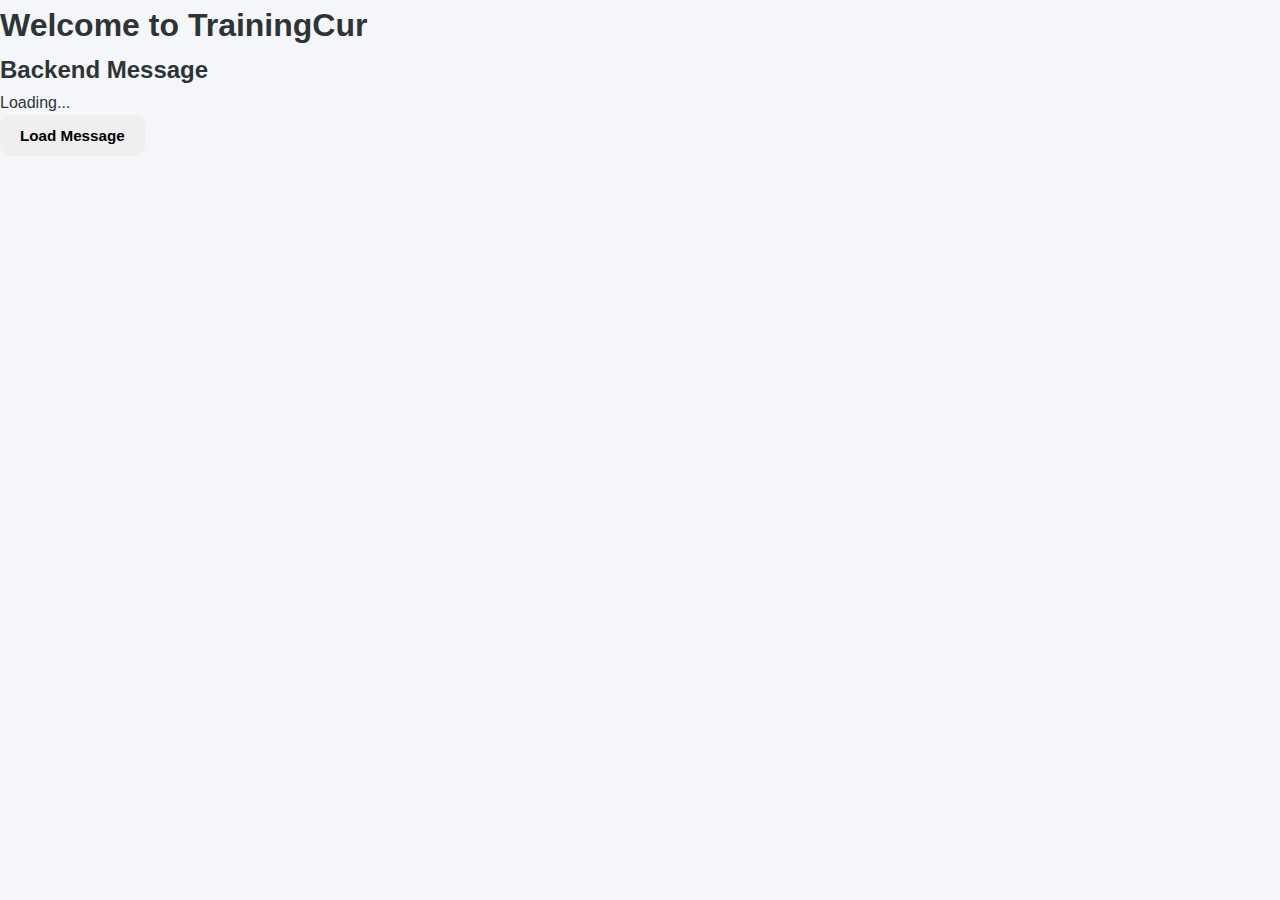
<file: templates/index.html>
<!DOCTYPE html>
<html lang="en">
<head>
    <meta charset="UTF-8">
    <meta name="viewport" content="width=device-width, initial-scale=1.0">
    <title>TrainingCur App</title>
    <link rel="stylesheet" href="/static/style.css">
</head>
<body>
    <div class="container">
        <header>
            <h1>Welcome to TrainingCur</h1>
        </header>
        
        <main>
            <div class="card">
                <h2>Backend Message</h2>
                <p id="message" class="message">Loading...</p>
                <button id="loadBtn" class="btn">Load Message</button>
            </div>
        </main>
    </div>
    
    <script src="/static/app.js"></script>
</body>
</html>
</file>
<file: static/style.css>
/* ========================================
   StockFolio - Classic Clean Design
   ======================================== */

/* --- Reset & Base --- */
* {
    margin: 0;
    padding: 0;
    box-sizing: border-box;
}

body {
    font-family: -apple-system, BlinkMacSystemFont, 'Segoe UI', Roboto, Oxygen, Ubuntu, Cantarell, sans-serif;
    background: #f5f6fa;
    color: #2d3436;
    min-height: 100vh;
    display: flex;
    flex-direction: column;
    line-height: 1.6;
}

a {
    color: #2563eb;
    text-decoration: none;
}

a:hover {
    text-decoration: underline;
}

/* --- Navbar --- */
.navbar {
    background: #ffffff;
    box-shadow: 0 1px 4px rgba(0, 0, 0, 0.06);
    position: sticky;
    top: 0;
    z-index: 100;
}

.nav-container {
    max-width: 1200px;
    margin: 0 auto;
    padding: 0 24px;
    display: flex;
    align-items: center;
    justify-content: space-between;
    height: 60px;
}

.nav-logo {
    font-size: 1.4rem;
    font-weight: 700;
    color: #2563eb;
    text-decoration: none;
    letter-spacing: -0.5px;
}

.nav-logo:hover {
    text-decoration: none;
    opacity: 0.85;
}

.nav-links {
    display: flex;
    align-items: center;
    gap: 20px;
}

.nav-greeting {
    color: #636e72;
    font-size: 0.9rem;
}

.nav-link {
    color: #2d3436;
    font-size: 0.9rem;
    font-weight: 500;
    text-decoration: none;
    padding: 6px 12px;
    border-radius: 8px;
    transition: background 0.2s;
}

.nav-link:hover {
    background: #f0f0f0;
    text-decoration: none;
}

.nav-logout {
    color: #e74c3c;
}

/* --- Main Content --- */
.main-content {
    flex: 1;
    max-width: 1200px;
    width: 100%;
    margin: 0 auto;
    padding: 32px 24px;
}

/* --- Footer --- */
.footer {
    background: #ffffff;
    border-top: 1px solid #e8e8e8;
    padding: 20px 0;
    margin-top: auto;
}

.footer-container {
    max-width: 1200px;
    margin: 0 auto;
    padding: 0 24px;
    text-align: center;
    color: #b2bec3;
    font-size: 0.85rem;
}

/* --- Flash Messages --- */
.flash-message {
    background: #dfe6e9;
    color: #2d3436;
    padding: 12px 20px;
    border-radius: 10px;
    margin-bottom: 24px;
    font-size: 0.95rem;
    border-left: 4px solid #2563eb;
}

.flash-error {
    background: #ffeef0;
    border-left-color: #e74c3c;
    color: #c0392b;
}

/* --- Buttons --- */
.btn {
    display: inline-block;
    padding: 10px 20px;
    border: none;
    border-radius: 10px;
    font-size: 0.95rem;
    font-weight: 600;
    cursor: pointer;
    transition: all 0.2s ease;
    text-align: center;
    text-decoration: none;
    line-height: 1.4;
}

.btn:hover {
    text-decoration: none;
    transform: translateY(-1px);
}

.btn:active {
    transform: translateY(0);
}

.btn-primary {
    background: #2563eb;
    color: #ffffff;
    box-shadow: 0 2px 8px rgba(37, 99, 235, 0.2);
}

.btn-primary:hover {
    background: #1d4ed8;
    box-shadow: 0 4px 12px rgba(37, 99, 235, 0.3);
}

.btn-secondary {
    background: #e8e8e8;
    color: #2d3436;
}

.btn-secondary:hover {
    background: #d0d0d0;
}

.btn-danger {
    background: #fee2e2;
    color: #dc2626;
}

.btn-danger:hover {
    background: #fecaca;
}

.btn-full {
    width: 100%;
}

.btn-large {
    padding: 14px 32px;
    font-size: 1.05rem;
}

.btn-small {
    padding: 6px 14px;
    font-size: 0.8rem;
}

/* --- Hero (Landing Page) --- */
.hero {
    text-align: center;
    padding: 80px 20px 60px;
}

.hero h1 {
    font-size: 2.8rem;
    font-weight: 800;
    color: #1a1a2e;
    line-height: 1.2;
    margin-bottom: 20px;
    letter-spacing: -1px;
}

.hero-subtitle {
    font-size: 1.15rem;
    color: #636e72;
    max-width: 520px;
    margin: 0 auto 36px;
    line-height: 1.7;
}

.hero-buttons {
    display: flex;
    gap: 16px;
    justify-content: center;
    flex-wrap: wrap;
}

/* --- Features (Landing Page) --- */
.features {
    padding: 20px 0 60px;
}

.features-grid {
    display: grid;
    grid-template-columns: repeat(auto-fit, minmax(260px, 1fr));
    gap: 24px;
}

.feature-card {
    background: #ffffff;
    border-radius: 14px;
    padding: 32px 28px;
    text-align: center;
    box-shadow: 0 2px 8px rgba(0, 0, 0, 0.06);
    transition: transform 0.2s, box-shadow 0.2s;
}

.feature-card:hover {
    transform: translateY(-3px);
    box-shadow: 0 6px 20px rgba(0, 0, 0, 0.1);
}

.feature-icon {
    font-size: 2.5rem;
    margin-bottom: 16px;
}

.feature-card h3 {
    font-size: 1.15rem;
    color: #1a1a2e;
    margin-bottom: 10px;
}

.feature-card p {
    color: #636e72;
    font-size: 0.95rem;
    line-height: 1.6;
}

/* --- Auth Pages (Login / Register) --- */
.auth-container {
    display: flex;
    justify-content: center;
    align-items: center;
    min-height: calc(100vh - 200px);
    padding: 40px 20px;
}

.auth-card {
    background: #ffffff;
    border-radius: 16px;
    padding: 40px;
    width: 100%;
    max-width: 420px;
    box-shadow: 0 4px 16px rgba(0, 0, 0, 0.08);
}

.auth-card h2 {
    font-size: 1.6rem;
    color: #1a1a2e;
    margin-bottom: 6px;
}

.auth-subtitle {
    color: #636e72;
    margin-bottom: 28px;
    font-size: 0.95rem;
}

.auth-form .form-group {
    margin-bottom: 18px;
}

.auth-footer {
    text-align: center;
    margin-top: 24px;
    font-size: 0.9rem;
    color: #636e72;
}

/* --- Form Elements --- */
.form-group {
    margin-bottom: 16px;
}

.form-group label {
    display: block;
    font-size: 0.85rem;
    font-weight: 600;
    color: #4a4a4a;
    margin-bottom: 6px;
}

.form-group input,
.form-group select,
.form-group textarea {
    width: 100%;
    padding: 10px 14px;
    border: 1.5px solid #ddd;
    border-radius: 10px;
    font-size: 0.95rem;
    font-family: inherit;
    color: #2d3436;
    background: #fafafa;
    transition: border-color 0.2s, box-shadow 0.2s;
}

.form-group input:focus,
.form-group select:focus,
.form-group textarea:focus {
    outline: none;
    border-color: #2563eb;
    box-shadow: 0 0 0 3px rgba(37, 99, 235, 0.1);
    background: #ffffff;
}

.form-group input::placeholder {
    color: #b2bec3;
}

.form-error {
    background: #ffeef0;
    color: #dc2626;
    padding: 10px 16px;
    border-radius: 8px;
    font-size: 0.85rem;
    margin-bottom: 16px;
}

/* --- Dashboard --- */
.dashboard-container {
    width: 100%;
}

.dashboard-header {
    display: flex;
    align-items: center;
    justify-content: space-between;
    margin-bottom: 28px;
}

.dashboard-header h1 {
    font-size: 1.8rem;
    color: #1a1a2e;
}

/* --- Portfolio Summary --- */
.portfolio-summary,
.asset-summary {
    display: grid;
    grid-template-columns: repeat(auto-fit, minmax(180px, 1fr));
    gap: 16px;
    margin-bottom: 32px;
}

.summary-card {
    background: #ffffff;
    border-radius: 12px;
    padding: 20px;
    box-shadow: 0 2px 8px rgba(0, 0, 0, 0.06);
    display: flex;
    flex-direction: column;
    gap: 6px;
}

.summary-label {
    font-size: 0.8rem;
    font-weight: 600;
    color: #9b9b9b;
    text-transform: uppercase;
    letter-spacing: 0.5px;
}

.summary-value {
    font-size: 1.3rem;
    font-weight: 700;
    color: #1a1a2e;
}

/* --- Gain / Loss Colors --- */
.gain {
    color: #16a34a;
}

.loss {
    color: #dc2626;
}

.gain-bg {
    background: #f0fdf4;
    color: #16a34a;
}

.loss-bg {
    background: #fef2f2;
    color: #dc2626;
}

/* --- Asset Cards Grid --- */
.assets-grid {
    display: grid;
    grid-template-columns: repeat(auto-fill, minmax(280px, 1fr));
    gap: 20px;
}

.asset-card-link {
    text-decoration: none;
    color: inherit;
}

.asset-card-link:hover {
    text-decoration: none;
}

.asset-card {
    background: #ffffff;
    border-radius: 14px;
    padding: 24px;
    box-shadow: 0 2px 8px rgba(0, 0, 0, 0.06);
    transition: transform 0.2s, box-shadow 0.2s;
    cursor: pointer;
}

.asset-card:hover {
    transform: translateY(-3px);
    box-shadow: 0 6px 20px rgba(0, 0, 0, 0.1);
}

.asset-card-header {
    display: flex;
    align-items: center;
    justify-content: space-between;
    margin-bottom: 8px;
}

.asset-symbol {
    font-size: 1.2rem;
    font-weight: 800;
    color: #1a1a2e;
    letter-spacing: -0.3px;
}

.asset-type-badge {
    background: #eef2ff;
    color: #4f46e5;
    font-size: 0.7rem;
    font-weight: 600;
    padding: 3px 10px;
    border-radius: 20px;
    text-transform: uppercase;
}

.asset-name {
    font-size: 0.9rem;
    color: #636e72;
    margin-bottom: 2px;
    white-space: nowrap;
    overflow: hidden;
    text-overflow: ellipsis;
}

.asset-exchange {
    font-size: 0.78rem;
    color: #b2bec3;
    margin-bottom: 14px;
}

.asset-card-price {
    display: flex;
    align-items: baseline;
    gap: 8px;
    margin-bottom: 14px;
}

.asset-current-price {
    font-size: 1.3rem;
    font-weight: 700;
    color: #1a1a2e;
}

.asset-change {
    font-size: 0.85rem;
    font-weight: 600;
}

.asset-card-details {
    margin-bottom: 14px;
}

.detail-row {
    display: flex;
    justify-content: space-between;
    padding: 4px 0;
    font-size: 0.85rem;
    color: #636e72;
}

.detail-row span:last-child {
    font-weight: 600;
    color: #2d3436;
}

.asset-card-profit {
    display: flex;
    justify-content: space-between;
    align-items: center;
    padding: 10px 14px;
    border-radius: 10px;
    font-size: 0.9rem;
    font-weight: 700;
}

/* --- Empty State --- */
.empty-state {
    text-align: center;
    padding: 80px 20px;
    background: #ffffff;
    border-radius: 16px;
    box-shadow: 0 2px 8px rgba(0, 0, 0, 0.06);
}

.empty-state-icon {
    font-size: 3rem;
    margin-bottom: 16px;
}

.empty-state h3 {
    font-size: 1.3rem;
    color: #1a1a2e;
    margin-bottom: 8px;
}

.empty-state p {
    color: #636e72;
    margin-bottom: 24px;
}

.empty-state-small {
    padding: 40px 20px;
    background: #fafafa;
    border-radius: 12px;
}

/* --- Asset Detail Page --- */
.asset-detail-container {
    width: 100%;
}

.back-link {
    display: inline-block;
    margin-bottom: 20px;
    color: #2563eb;
    font-size: 0.9rem;
    font-weight: 500;
}

.back-link:hover {
    text-decoration: underline;
}

.asset-header {
    background: #ffffff;
    border-radius: 16px;
    padding: 28px;
    box-shadow: 0 2px 8px rgba(0, 0, 0, 0.06);
    margin-bottom: 24px;
    display: flex;
    align-items: center;
    justify-content: space-between;
    flex-wrap: wrap;
    gap: 16px;
}

.asset-header-info h1 {
    font-size: 1.5rem;
    display: flex;
    align-items: baseline;
    gap: 10px;
    flex-wrap: wrap;
}

.asset-detail-symbol {
    font-weight: 800;
    color: #1a1a2e;
}

.asset-detail-name {
    font-weight: 400;
    color: #636e72;
    font-size: 1.1rem;
}

.asset-meta {
    display: flex;
    gap: 8px;
    margin-top: 8px;
}

.asset-exchange-badge {
    background: #f0f0f0;
    color: #555;
    font-size: 0.75rem;
    font-weight: 600;
    padding: 3px 12px;
    border-radius: 20px;
}

.asset-header-price {
    text-align: right;
}

.current-price-large {
    font-size: 2rem;
    font-weight: 800;
    color: #1a1a2e;
}

.price-change {
    font-size: 0.95rem;
    font-weight: 600;
}

/* --- Add Purchase Section --- */
/* --- TradingView Section (bottom link, opens in new tab) --- */
.tradingview-section {
    background: #ffffff;
    border-radius: 16px;
    padding: 28px;
    box-shadow: 0 2px 8px rgba(0, 0, 0, 0.06);
    margin-bottom: 24px;
}

.tradingview-section-bottom {
    margin-top: 32px;
}

.tradingview-section h2 {
    font-size: 1.2rem;
    color: #1a1a2e;
    margin-bottom: 6px;
}

.tradingview-attribution {
    font-size: 0.9rem;
    color: #636e72;
    margin-bottom: 16px;
}

.tradingview-attribution a {
    color: #2563eb;
}

.tradingview-chart-container {
    margin-bottom: 20px;
    border-radius: 12px;
    overflow: hidden;
    background: #fafafa;
    height: 1040px;
    width: 100%;
    position: relative;
}

.tradingview-chart-container .tradingview-widget-container--large {
    height: 100%;
    width: 100%;
    position: relative;
    display: block;
}

.tradingview-chart-container .tradingview-widget-container__widget {
    height: 100%;
    width: 100%;
    position: relative;
    display: block;
}

/* Force TradingView-injected iframe to fill the container */
.tradingview-chart-container iframe {
    position: absolute !important;
    top: 0 !important;
    left: 0 !important;
    width: 100% !important;
    height: 100% !important;
    border: none !important;
}

.tradingview-open-link {
    display: inline-flex;
    align-items: center;
    gap: 10px;
    padding: 14px 24px;
    background: #2563eb;
    color: #ffffff;
    border-radius: 12px;
    font-weight: 600;
    font-size: 1rem;
    text-decoration: none;
    box-shadow: 0 2px 8px rgba(37, 99, 235, 0.25);
    transition: background 0.2s, box-shadow 0.2s, transform 0.2s;
}

.tradingview-open-link:hover {
    background: #1d4ed8;
    box-shadow: 0 4px 12px rgba(37, 99, 235, 0.35);
    transform: translateY(-1px);
    text-decoration: none;
    color: #ffffff;
}

.tradingview-open-icon {
    font-size: 1.3rem;
}

.add-purchase-section {
    background: #ffffff;
    border-radius: 16px;
    padding: 28px;
    box-shadow: 0 2px 8px rgba(0, 0, 0, 0.06);
    margin-bottom: 24px;
}

.add-purchase-section h2 {
    font-size: 1.2rem;
    color: #1a1a2e;
    margin-bottom: 20px;
}

.purchase-form .form-row {
    display: flex;
    gap: 16px;
    align-items: flex-end;
    flex-wrap: wrap;
}

.purchase-form .form-group {
    flex: 1;
    min-width: 140px;
}

.form-group-btn {
    min-width: 120px !important;
    flex: 0 !important;
}

/* --- Purchase History --- */
.purchase-history {
    background: #ffffff;
    border-radius: 16px;
    padding: 28px;
    box-shadow: 0 2px 8px rgba(0, 0, 0, 0.06);
}

.purchase-history h2 {
    font-size: 1.2rem;
    color: #1a1a2e;
    margin-bottom: 20px;
}

.table-container {
    overflow-x: auto;
}

.purchases-table {
    width: 100%;
    border-collapse: collapse;
    font-size: 0.9rem;
}

.purchases-table th {
    text-align: left;
    font-size: 0.78rem;
    font-weight: 600;
    color: #9b9b9b;
    text-transform: uppercase;
    letter-spacing: 0.5px;
    padding: 10px 12px;
    border-bottom: 2px solid #f0f0f0;
}

.purchases-table td {
    padding: 12px;
    border-bottom: 1px solid #f5f5f5;
    color: #2d3436;
}

.purchases-table tbody tr:hover {
    background: #fafafa;
}

.notes-cell {
    color: #9b9b9b !important;
    font-size: 0.83rem;
    max-width: 150px;
    overflow: hidden;
    text-overflow: ellipsis;
    white-space: nowrap;
}

/* --- Transaction Type Badges --- */
.txn-type-badge {
    display: inline-block;
    padding: 3px 10px;
    border-radius: 12px;
    font-size: 0.75rem;
    font-weight: 600;
    letter-spacing: 0.3px;
    text-transform: uppercase;
}

.txn-purchase {
    background: #e8f0fe;
    color: #1a56db;
}

.txn-dividend {
    background: #d4edda;
    color: #155724;
}

/* --- Transaction Form Type Selector --- */
#transactionType {
    padding: 8px 12px;
    border: 1px solid #ddd;
    border-radius: 8px;
    font-size: 0.9rem;
    background: #ffffff;
    color: #2d3436;
}

/* --- Modal --- */
.modal {
    position: fixed;
    top: 0;
    left: 0;
    right: 0;
    bottom: 0;
    z-index: 200;
    display: flex;
    align-items: center;
    justify-content: center;
}

.modal-overlay {
    position: absolute;
    top: 0;
    left: 0;
    right: 0;
    bottom: 0;
    background: rgba(0, 0, 0, 0.4);
}

.modal-content {
    position: relative;
    background: #ffffff;
    border-radius: 16px;
    padding: 32px;
    width: 90%;
    max-width: 480px;
    box-shadow: 0 10px 40px rgba(0, 0, 0, 0.15);
    animation: modalIn 0.25s ease;
}

@keyframes modalIn {
    from {
        opacity: 0;
        transform: translateY(20px);
    }
    to {
        opacity: 1;
        transform: translateY(0);
    }
}

.modal-header {
    display: flex;
    align-items: center;
    justify-content: space-between;
    margin-bottom: 24px;
}

.modal-header h2 {
    font-size: 1.3rem;
    color: #1a1a2e;
}

.modal-close {
    background: none;
    border: none;
    font-size: 1.5rem;
    cursor: pointer;
    color: #999;
    padding: 4px 8px;
    border-radius: 8px;
    transition: background 0.2s;
}

.modal-close:hover {
    background: #f0f0f0;
    color: #333;
}

/* --- Symbol Lookup --- */
.symbol-lookup-group {
    display: flex;
    gap: 8px;
}

.symbol-lookup-group input {
    flex: 1;
}

.lookup-result {
    margin-top: 8px;
    padding: 10px 14px;
    background: #f0fdf4;
    border-radius: 8px;
    font-size: 0.85rem;
    color: #16a34a;
    border: 1px solid #bbf7d0;
}

.lookup-result.lookup-error {
    background: #fef2f2;
    color: #dc2626;
    border-color: #fecaca;
}

/* --- Responsive --- */
@media (max-width: 768px) {
    .hero h1 {
        font-size: 2rem;
    }

    .dashboard-header {
        flex-direction: column;
        align-items: flex-start;
        gap: 12px;
    }

    .asset-header {
        flex-direction: column;
        align-items: flex-start;
    }

    .asset-header-price {
        text-align: left;
    }

    .purchase-form .form-row {
        flex-direction: column;
    }

    .purchase-form .form-group {
        min-width: 100%;
    }

    .portfolio-summary,
    .asset-summary {
        grid-template-columns: repeat(2, 1fr);
    }
}

@media (max-width: 480px) {
    .nav-container {
        padding: 0 16px;
    }

    .main-content {
        padding: 20px 16px;
    }

    .portfolio-summary,
    .asset-summary {
        grid-template-columns: 1fr;
    }
}

/* ========================================
   Dashboard2 - Sortable Table View
   ======================================== */

.dashboard2-table-wrapper {
    overflow: auto;
    border-radius: 14px;
    border: 1px solid #dbeafe;
    box-shadow: 0 2px 12px rgba(37, 99, 235, 0.07), 0 1px 3px rgba(0, 0, 0, 0.05);
    background: #fff;
    margin-top: 24px;
}

.dashboard2-table {
    border-collapse: separate;
    border-spacing: 0;
    table-layout: fixed;
    width: 100%;
    min-width: 860px;
    font-size: 0.83rem;
    background: #fff;
}

/* ---- Header ---- */
.dashboard2-table thead {
    position: sticky;
    top: 0;
    z-index: 10;
}

.dashboard2-table th {
    padding: 11px 12px;
    text-align: left;
    font-size: 0.72rem;
    font-weight: 700;
    color: #3b5bdb;
    text-transform: uppercase;
    letter-spacing: 0.05em;
    background: #eff6ff;
    border-bottom: 2px solid #bfdbfe;
    border-right: 1px solid #dbeafe;
    white-space: nowrap;
    cursor: pointer;
    user-select: none;
    transition: background 0.15s, color 0.15s;
}

.dashboard2-table th:last-child {
    border-right: none;
}

/* Round the two top corners inside the wrapper */
.dashboard2-table thead tr th:first-child {
    border-top-left-radius: 13px;
}
.dashboard2-table thead tr th:last-child {
    border-top-right-radius: 13px;
}

.dashboard2-table th:hover {
    background: #dbeafe;
    color: #1d4ed8;
}

.dashboard2-table th.sorted-asc,
.dashboard2-table th.sorted-desc {
    background: #dbeafe;
    color: #1d4ed8;
    border-bottom-color: #2563eb;
}

.dashboard2-table th .sort-indicator {
    display: inline-block;
    margin-left: 4px;
    opacity: 0.3;
    font-size: 0.65rem;
}

.dashboard2-table th.sorted-asc .sort-indicator,
.dashboard2-table th.sorted-desc .sort-indicator {
    opacity: 1;
    color: #2563eb;
}

/* ---- Alignment helpers ---- */
.dashboard2-table th.num,
.dashboard2-table td.num {
    text-align: right;
}

.dashboard2-table th.center,
.dashboard2-table td.center {
    text-align: center;
    padding-left: 4px;
    padding-right: 4px;
}

/* ---- Body cells ---- */
.dashboard2-table td {
    padding: 10px 12px;
    border-bottom: 1px solid #f0f5ff;
    border-right: 1px solid #f0f5ff;
    vertical-align: middle;
    overflow: hidden;
    text-overflow: ellipsis;
    white-space: nowrap;
    color: #1e293b;
}

.dashboard2-table td:last-child {
    border-right: none;
    overflow: visible;
    text-overflow: clip;
}

/* Alternating row tint */
.dashboard2-table tbody tr:nth-child(even) td {
    background: #f8fbff;
}

.dashboard2-table tbody tr {
    transition: background 0.12s;
    cursor: pointer;
}

.dashboard2-table tbody tr:hover td {
    background: #eff6ff !important;
}

/* Round bottom corners on last row */
.dashboard2-table tbody tr:last-child td:first-child {
    border-bottom-left-radius: 13px;
}
.dashboard2-table tbody tr:last-child td:last-child {
    border-bottom-right-radius: 13px;
}

.dashboard2-table tbody tr:last-child td {
    border-bottom: none;
}

/* ---- Name cell ---- */
.d2-name-cell {
    display: flex;
    flex-direction: column;
    gap: 2px;
    overflow: hidden;
}

.d2-symbol {
    font-weight: 700;
    color: #2563eb;
    font-size: 0.88rem;
    letter-spacing: -0.01em;
}

.d2-fullname {
    color: #94a3b8;
    font-size: 0.71rem;
    overflow: hidden;
    text-overflow: ellipsis;
    white-space: nowrap;
}

/* ---- Exchange / Type badges ---- */
.d2-badge {
    display: inline-block;
    padding: 2px 7px;
    border-radius: 6px;
    font-size: 0.68rem;
    font-weight: 700;
    background: #eff6ff;
    color: #2563eb;
    border: 1px solid #bfdbfe;
    text-transform: uppercase;
    letter-spacing: 0.04em;
}

/* ---- Price cell ---- */
.d2-price-cell {
    display: flex;
    flex-direction: column;
    align-items: flex-end;
    gap: 2px;
}

.d2-price-main {
    font-weight: 600;
    color: #1e293b;
}

.d2-change-pct {
    font-size: 0.68rem;
    font-weight: 600;
}

/* ---- Gain / loss ---- */
.d2-gain {
    color: #16a34a;
    font-weight: 600;
}

.d2-loss {
    color: #dc2626;
    font-weight: 600;
}

/* ---- Analyst badges ---- */
.analyst-badge {
    display: inline-block;
    padding: 3px 9px;
    border-radius: 20px;
    font-size: 0.67rem;
    font-weight: 700;
    letter-spacing: 0.04em;
    text-transform: uppercase;
    white-space: nowrap;
    border: 1px solid transparent;
}

.analyst-strong-buy {
    background: #dcfce7;
    color: #15803d;
    border-color: #bbf7d0;
}

.analyst-buy {
    background: #d1fae5;
    color: #059669;
    border-color: #a7f3d0;
}

.analyst-hold {
    background: #fef9c3;
    color: #a16207;
    border-color: #fde68a;
}

.analyst-underperform,
.analyst-sell {
    background: #fee2e2;
    color: #b91c1c;
    border-color: #fecaca;
}

.analyst-none {
    color: #cbd5e1;
}

/* ---- Asset detail: analyst info row ---- */
.analyst-info-row {
    display: grid;
    grid-template-columns: repeat(3, 1fr);
    gap: 16px;
    margin-top: 16px;
}

@media (max-width: 768px) {
    .analyst-info-row {
        grid-template-columns: repeat(2, 1fr);
    }

    .dashboard2-table th,
    .dashboard2-table td {
        padding: 8px 8px;
    }
}
</file>
